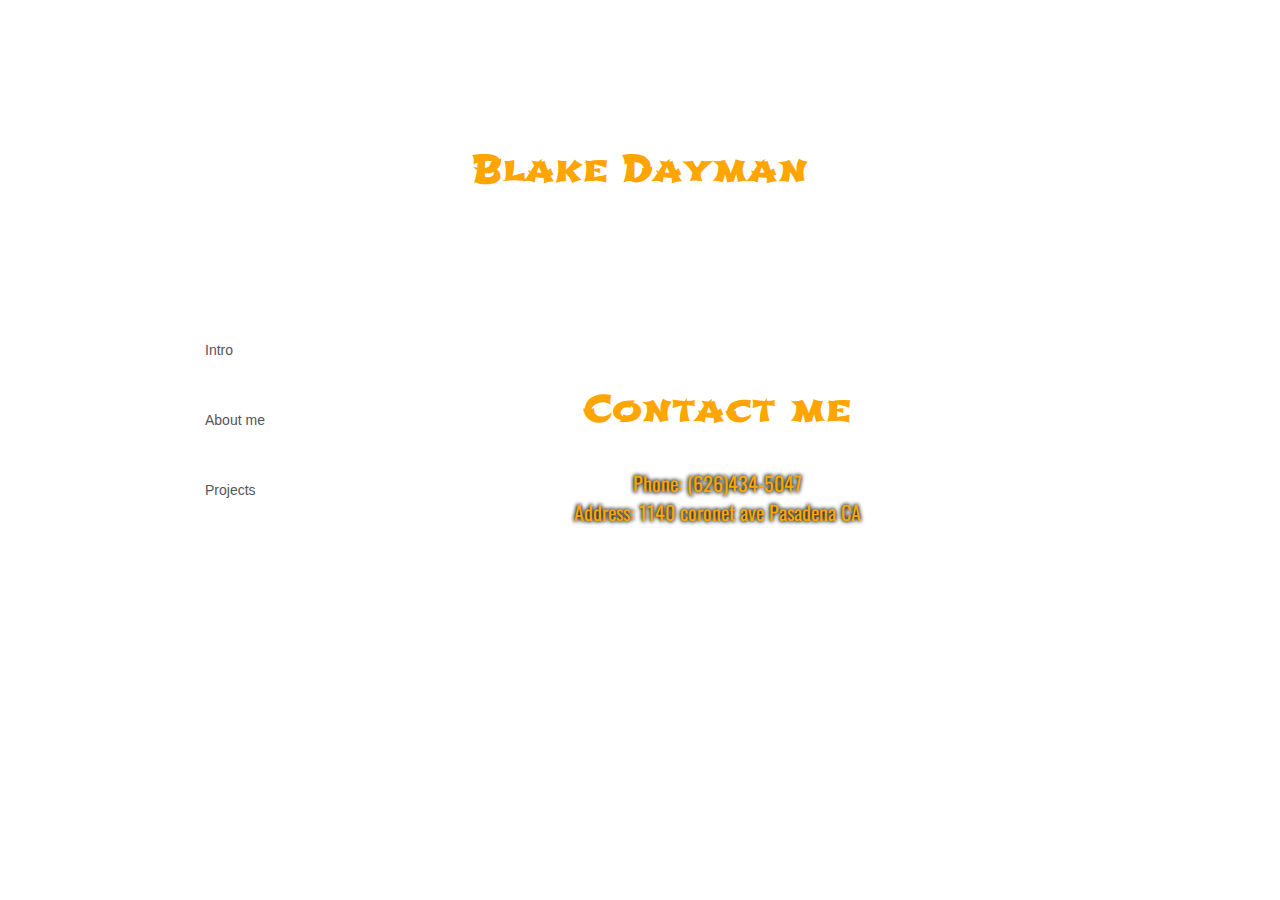
<file: index.html>
<!DOCTYPE html>
<html class="red">
	<head>
		<!-- bootstrap -->
		<link rel="stylesheet" type="text/css" href="css/bootstrap.min.css">
		<link rel="stylesheet" type="text/css" href="css/bootstrap.css">
		<!-- google fonts -->
		<link href='http://fonts.googleapis.com/css?family=Shojumaru' rel='stylesheet' type='text/css'>
		<link href='http://fonts.googleapis.com/css?family=Oswald' rel='stylesheet' type='text/css'>
		<!-- Stylesheets -->
		<link rel="stylesheet" type="text/css" href="css/main.css">
		<!-- mediaquery -->
		<meta name="viewport" content="width=device-width, initial-scale=1.0">
		<title>
			Blakes portfolio v2
		</title>
	</head>
	<body>
	<div class="container">
		<div class="row">			
			<div class="about-me">
				<p class="title">
					<h1>Blake Dayman</h1>
				</p>
			</div>
		</div>
		<div class="col-xs-2">
			<nav class="list-group">
				<a class="list-group-item" href="index.html">Intro</a>
				<a class="list-group-item" href="aboutme.html">About me</a>
				<a class="list-group-item" href="projects.html">Projects</a>
			</nav>
		</div>
		<div class="col-xs-10 place">
		<div class="col-xs-12 about-me">
			<p class="title">
				<h1>Contact me</h1>
			</p>
		</div>
		<div>
			<p class="text2">
				Phone: (626)434-5047<br>
				Address: 1140 coronet ave Pasadena CA
			</p>
		</div>
		</div>
	</body>
</html>
</file>
<file: css/main.css>
/*Introduction 1st page*/
body{
    background-image: url('file:///C:/Users/Student/Pictures/School/app%20academy/fantasy_post_apocalyptic_apocalyptic_1366x768_23832.jpg');
    background-size: cover;
    background-repeat: no-repeat;
}
.pic{
	padding-right: 5px;
}
.about-me{
	text-align: center;
}
html, h1{
	font-family: 'Shojumaru', cursive;
	color: orange;
}
div{
	border-width: 5px;
	padding: 30px;
}
.container {
	width:960px;
	margin:0px auto;
}
.row {
	padding-bottom: 40px;
}
.list-group-item{
	border: 0;
	margin-top: 30px;
	margin-bottom: 30px;
}
.title{
	padding-top: 40px;
	color: orange;	
}
.secret{
	width: 10px;
}
/*About me 2nd Page*/
.place{
	height: 400px; /*just to bring the text for about me over*/
}
.aboutme{
	text-align: center;
	color: white;
}
.text{
	font-family: 'Oswald', sans-serif;
	color: orange;
	font-size: 20px;
}
.anime{
	float: left;
}
.borderlands{
	float: left;
}
.bass{
	float: left;
}
/*Projects page*/
.text2{
	font-family: 'Oswald', sans-serif;
	color: orange;
	font-size: 20px;
	text-align: center;
	text-shadow: 0 0 0.2em #091209, 0 0 0.2em #091209}	
}

/*mediaqueries*/
@media screen and (max-width: 959px){
	.container {
	width:100%;
	margin:0px auto;
}
.col-xs-2{
	width: 20%;
}
.col-xs-10{
	width: 80%;
	}
	img{
		width: 100%;
	}
}	

@media screen and (max-width: 640px){
.col-xs-2{
	width: 100%;
}
.col-xs-10{
	width: 100%;
	}
.anime{
	width: 100%;
}
.borderlands{
	width: 100%;
}
.bass{
	width: 100%;
}
.img{
	width: 150px;
	height: 150px;
}
}
@media (max-width: 320px){
	.container{
			width: 320px;
		}
	<div id="carousel-example-generic" class="carousel slide" data-ride="carousel">
 		<!-- Indicators -->
  		<ol class="carousel-indicators">
    		<li data-target="#carousel-example-generic" data-slide-to="0" class="active"></li>
    		<li data-target="#carousel-example-generic" data-slide-to="1"></li>
    		<li data-target="#carousel-example-generic" data-slide-to="2"></li>
  		</ol>
  		<div class="carousel-inner">
    		<div class="item active">
      			<span class="img">
      				<img src="deadmansmall.jpg" alt="anime" class="img">
      			</span>
    			</div>
    		<div class="item">
      			<span class="img">
      				<img src="borderlandssmall.jpg" alt="videogame" class="img">
      			</span>
    		</div>
    		<div class="item">
      			<span class="img">
      				<img src="basssmall.jpg" alt="bass" class="img">
      			</span>
    		</div>
  		</div>
}
.img{
	width: 800px;
	height: 500px;
}
</file>
